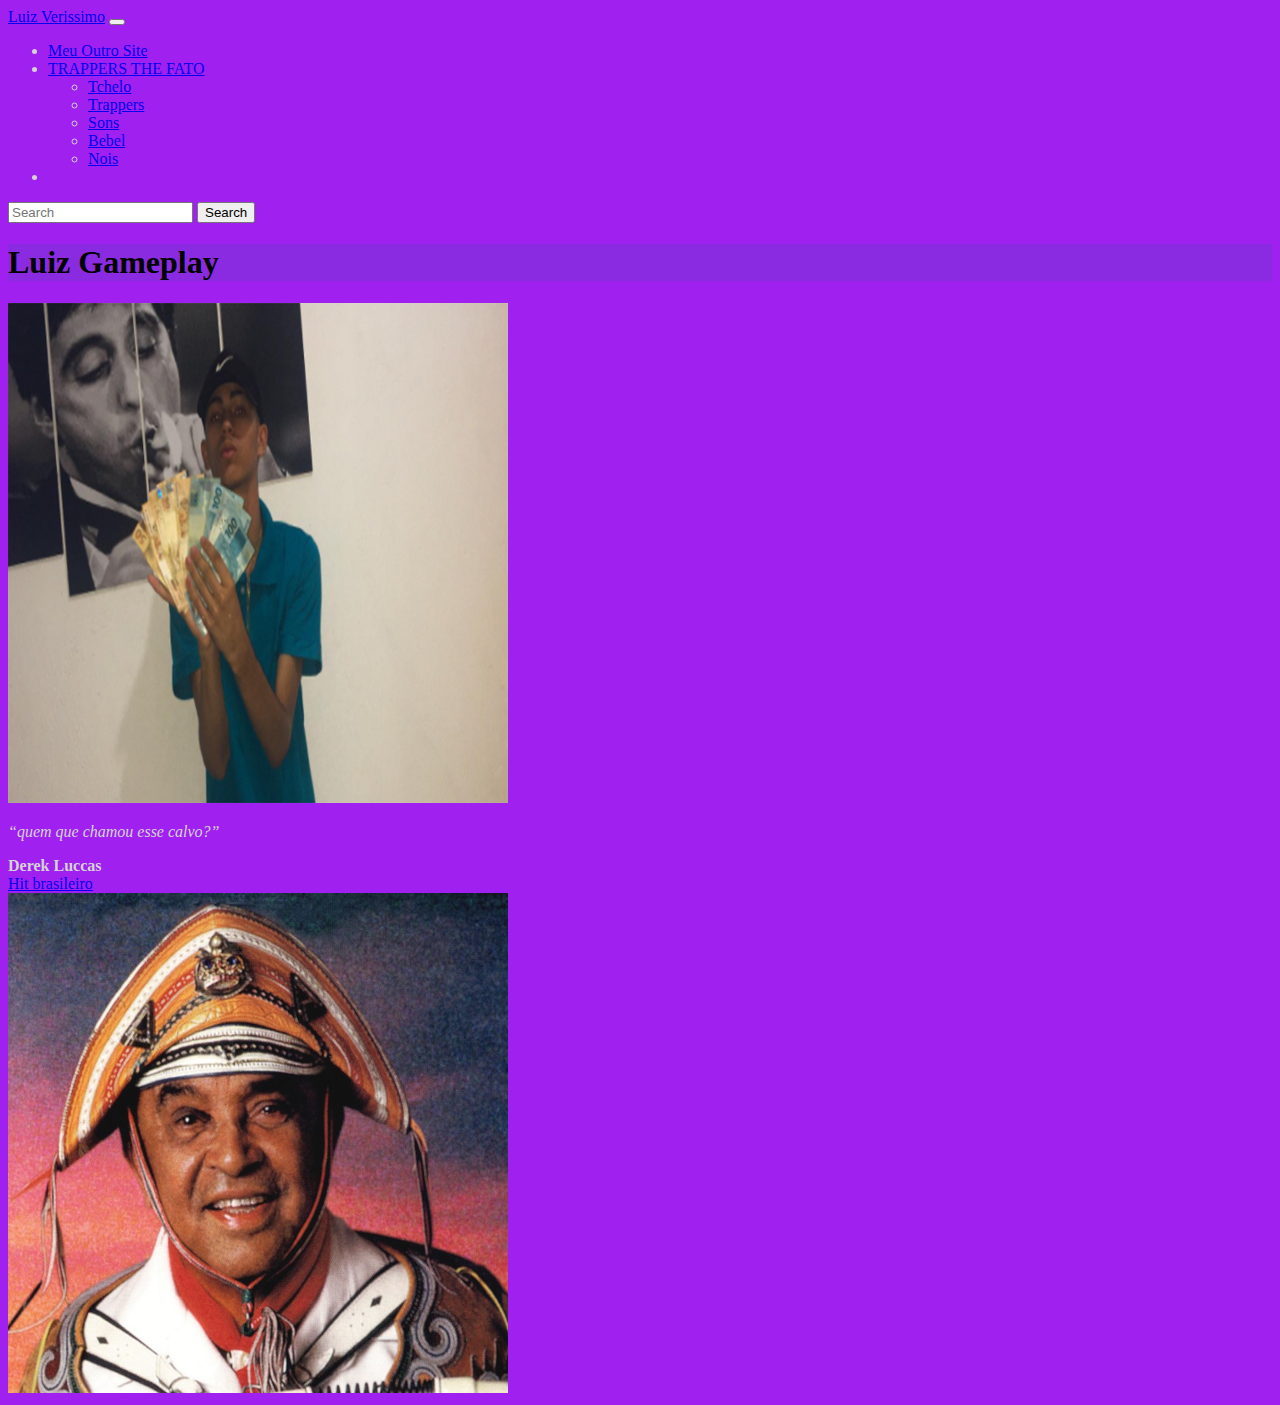
<file: index.html>
<!DOCTYPE html>
<html lang="en">
<head>
    <meta charset="UTF-8">
    <meta http-equiv="X-UA-Compatible" content="IE=edge">
    <meta name="viewport" content="width=device-width, initial-scale=1.0">
    <title>TRAP THE FATO</title>
    <link href="https://cdn.jsdelivr.net/npm/bootstrap@5.3.1/dist/css/bootstrap.min.css" rel="stylesheet" integrity="sha384-4bw+/aepP/YC94hEpVNVgiZdgIC5+VKNBQNGCHeKRQN+PtmoHDEXuppvnDJzQIu9" crossorigin="anonymous">
    <link rel="stylesheet" type="text/css" href="style.css" media="screen" />
    <script src="https://cdn.jsdelivr.net/npm/@popperjs/core@2.11.8/dist/umd/popper.min.js" integrity="sha384-I7E8VVD/ismYTF4hNIPjVp/Zjvgyol6VFvRkX/vR+Vc4jQkC+hVqc2pM8ODewa9r" crossorigin="anonymous"></script>
<script src="https://cdn.jsdelivr.net/npm/bootstrap@5.3.1/dist/js/bootstrap.min.js" integrity="sha384-Rx+T1VzGupg4BHQYs2gCW9It+akI2MM/mndMCy36UVfodzcJcF0GGLxZIzObiEfa" crossorigin="anonymous"></script>
</head>
<body>
    <nav class="navbar navbar-expand-lg bg-body-tertiary">
  <div class="container-fluid">
    <a class="navbar-brand" href="index.html">Luiz Verissimo</a>
    <button class="navbar-toggler" type="button" data-bs-toggle="collapse" data-bs-target="#navbarSupportedContent" aria-controls="navbarSupportedContent" aria-expanded="false" aria-label="Toggle navigation">
      <span class="navbar-toggler-icon"></span>
    </button>
    <div class="collapse navbar-collapse" id="navbarSupportedContent">
      <ul class="navbar-nav me-auto mb-2 mb-lg-0">
       <li class="nav-item">
          <a class="nav-link" href="https://brocasito1.github.io">Meu Outro Site</a>
        </li>
        <li class="nav-item dropdown">
          <a class="nav-link dropdown-toggle" href="#" role="button" data-bs-toggle="dropdown" aria-expanded="false">
            TRAPPERS THE FATO
          </a>
          <ul class="dropdown-menu">
            <li><a class="dropdown-item" href="sessao1.html">Tchelo</a></li>
            <li><a class="dropdown-item" href="sessao2.html">Trappers</a></li>
            <li><a class="dropdown-item" href="sessao3.html">Sons</a></li>
            <li><a class="dropdown-item" href="sessao4.html">Bebel</a></li>
            <li><a class="dropdown-item" href="sessao5.html">Nois</a></li>
          </ul>
        </li>
        <li class="nav-item">
          <a class="nav-link disabled" aria-disabled="true">
        </li>
      </ul>
      <form class="d-flex" role="search">
        <input class="form-control me-2" type="search" placeholder="Search" aria-label="Search">
        <button class="btn btn-outline-success" type="submit">Search</button>
      </form>
    </div>
  </div>
</nav>
    <h1>Luiz Gameplay</h1>
    <img src="Brocasito.png" alt="Brocasito" width="500" height="500">
    <div class="row">
      <div class="col-4">
        <p>   <i>“quem que chamou esse calvo?”</i> </p><b>Derek Luccas</b>      
      </div>
    </div>
    <div class="row">    
<a href="https://youtu.be/EcboJJgc4FM?si=N4RS9R4WbZVMqmZE">Hit brasileiro</a>
</div>
<div class="row">
<div class="col-4">
<img src="gang.jpeg" alt="Broca armaddo" width="500" height="500">

</div>
</body>
</html>
</file>
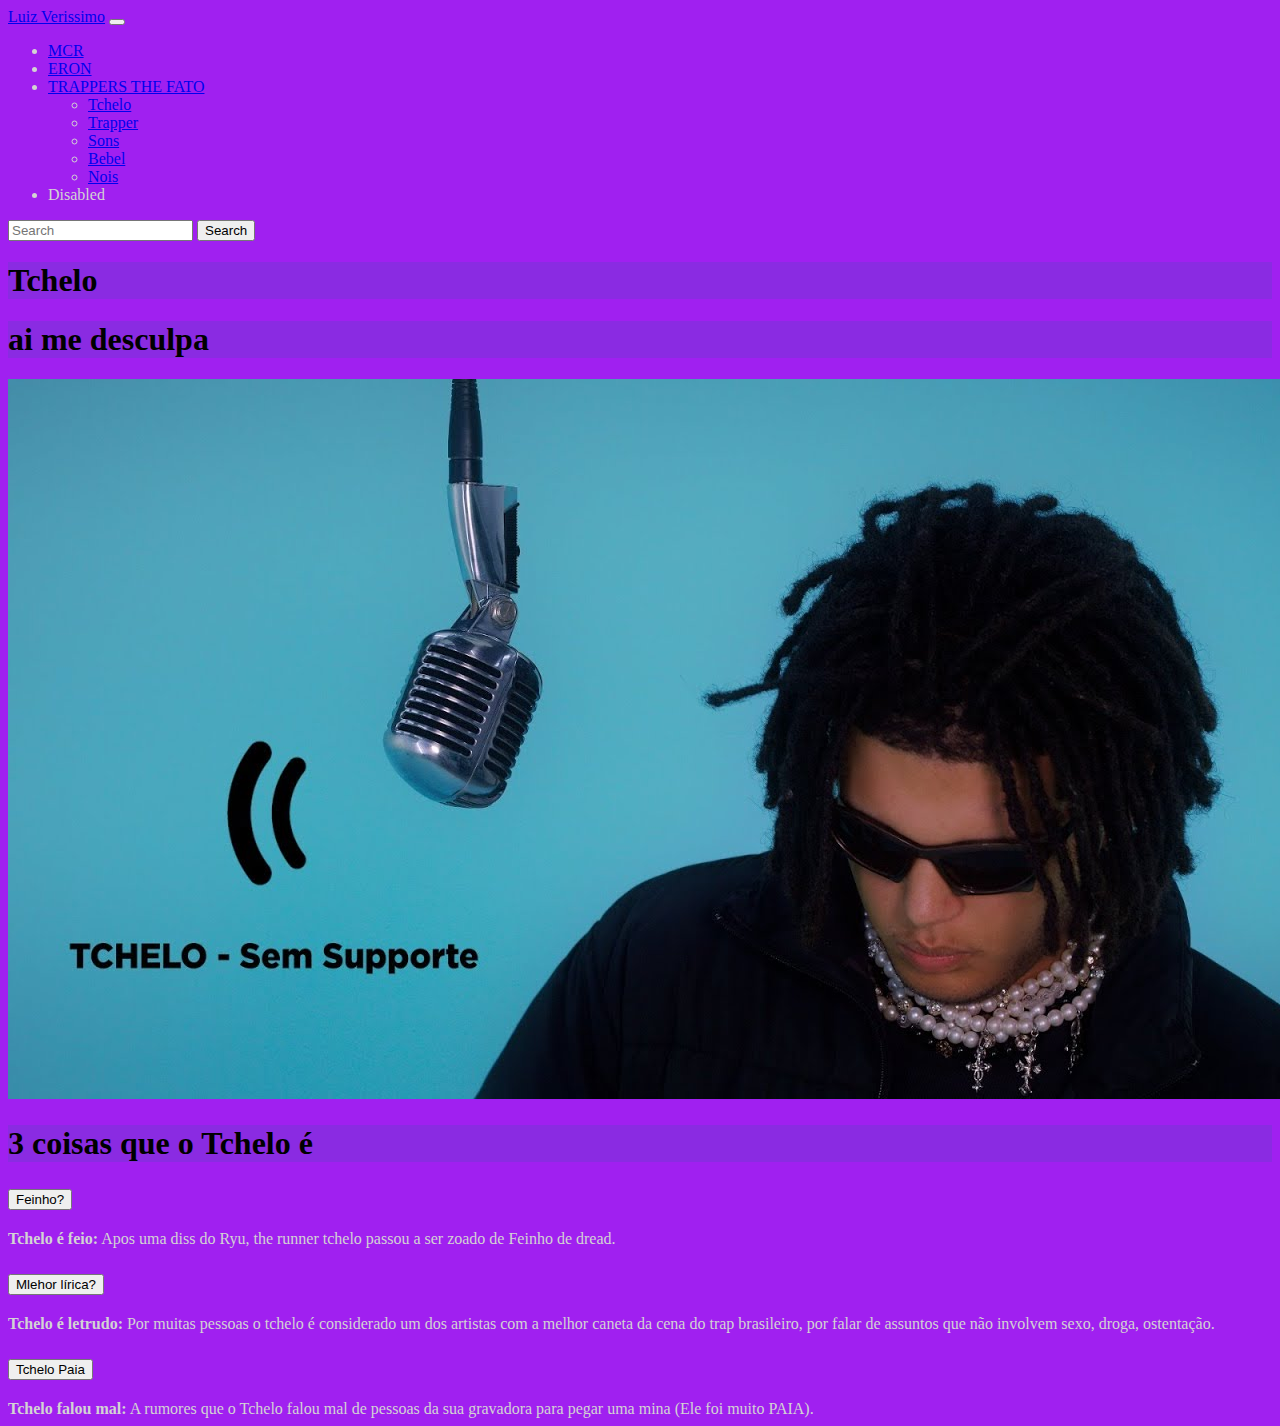
<file: sessao1.html>
<!DOCTYPE html>
<html lang="en">
<head>
    <meta charset="UTF-8">
    <meta name="viewport" content="width=device-width, initial-scale=1.0">
    <title>Sessão 1</title>
    <link href="https://cdn.jsdelivr.net/npm/bootstrap@5.3.1/dist/css/bootstrap.min.css" rel="stylesheet" integrity="sha384-4bw+/aepP/YC94hEpVNVgiZdgIC5+VKNBQNGCHeKRQN+PtmoHDEXuppvnDJzQIu9" crossorigin="anonymous">
    <link rel="stylesheet" type="text/css" href="style.css" media="screen" />
    <script src="https://cdn.jsdelivr.net/npm/@popperjs/core@2.11.8/dist/umd/popper.min.js" integrity="sha384-I7E8VVD/ismYTF4hNIPjVp/Zjvgyol6VFvRkX/vR+Vc4jQkC+hVqc2pM8ODewa9r" crossorigin="anonymous"></script>
<script src="https://cdn.jsdelivr.net/npm/bootstrap@5.3.1/dist/js/bootstrap.min.js" integrity="sha384-Rx+T1VzGupg4BHQYs2gCW9It+akI2MM/mndMCy36UVfodzcJcF0GGLxZIzObiEfa" crossorigin="anonymous"></script>
</head>
<body>
    <nav class="navbar navbar-expand-lg bg-body-tertiary">
        <div class="container-fluid">
          <a class="navbar-brand" href="index.html">Luiz Verissimo</a>
          <button class="navbar-toggler" type="button" data-bs-toggle="collapse" data-bs-target="#navbarSupportedContent" aria-controls="navbarSupportedContent" aria-expanded="false" aria-label="Toggle navigation">
            <span class="navbar-toggler-icon"></span>
          </button>
          <div class="collapse navbar-collapse" id="navbarSupportedContent">
            <ul class="navbar-nav me-auto mb-2 mb-lg-0">
              <li class="nav-item">
                <a class="nav-link active" aria-current="page" href="mcr.html">MCR</a>
              </li>
              <li class="nav-item">
                <a class="nav-link" href="eron.html">ERON</a>
              </li>
              <li class="nav-item dropdown">
                <a class="nav-link dropdown-toggle" href="#" role="button" data-bs-toggle="dropdown" aria-expanded="false">
                  TRAPPERS THE FATO
                </a>
                <ul class="dropdown-menu">
                  <li><a class="dropdown-item" href="sessao1.html">Tchelo</a></li>
                  <li><a class="dropdown-item" href="sessao2.html">Trapper</a></li>
                  <li><a class="dropdown-item" href="sessao3.html">Sons</a></li>
                  <li><a class="dropdown-item" href="sessao4.html">Bebel</a></li>
                  <li><a class="dropdown-item" href="sessao5.html">Nois</a></li>
                </ul>
              </li>
              <li class="nav-item">
                <a class="nav-link disabled" aria-disabled="true">Disabled</a>
              </li>
            </ul>
            <form class="d-flex" role="search">
              <input class="form-control me-2" type="search" placeholder="Search" aria-label="Search">
              <button class="btn btn-outline-success" type="submit">Search</button>
            </form>
          </div>
        </div>
      </nav>
<h1>Tchelo</h1>
<h1>ai me desculpa</h1>
<img src="Tchelo.jpg" alt="ai me desculpa" width="1280" height="720">
<h1>3 coisas que o Tchelo é </h1>
    <div class="accordion" id="accordionExample">
  <div class="accordion-item">
    <h2 class="accordion-header">
      <button class="accordion-button" type="button" data-bs-toggle="collapse" data-bs-target="#collapseOne" aria-expanded="true" aria-controls="collapseOne">
        Feinho?
      </button>
    </h2>
    <div id="collapseOne" class="accordion-collapse collapse show" data-bs-parent="#accordionExample">
      <div class="accordion-body">
        <strong>Tchelo é feio:</strong> Apos uma diss do Ryu, the runner tchelo passou a ser zoado de Feinho de dread.
      </div>
    </div>
  </div>
  <div class="accordion-item">
    <h2 class="accordion-header">
      <button class="accordion-button collapsed" type="button" data-bs-toggle="collapse" data-bs-target="#collapseTwo" aria-expanded="false" aria-controls="collapseTwo">
        Mlehor lírica?
      </button>
    </h2>
    <div id="collapseTwo" class="accordion-collapse collapse" data-bs-parent="#accordionExample">
      <div class="accordion-body">
        <strong>Tchelo é letrudo:</strong> Por muitas pessoas o tchelo é considerado um dos artistas com a melhor caneta da cena do trap brasileiro, por falar de assuntos que não involvem sexo, droga, ostentação.
      </div>
    </div>
  </div>
  <div class="accordion-item">
    <h2 class="accordion-header">
      <button class="accordion-button collapsed" type="button" data-bs-toggle="collapse" data-bs-target="#collapseThree" aria-expanded="false" aria-controls="collapseThree">
        Tchelo Paia
      </button>
    </h2>
    <div id="collapseThree" class="accordion-collapse collapse" data-bs-parent="#accordionExample">
      <div class="accordion-body">
        <strong>Tchelo falou mal:</strong> A rumores que o Tchelo falou mal de pessoas da sua gravadora para pegar uma mina (Ele foi muito PAIA).
      </div>
    </div>
  </div>
</div>
  
</body>
</html>
</file>
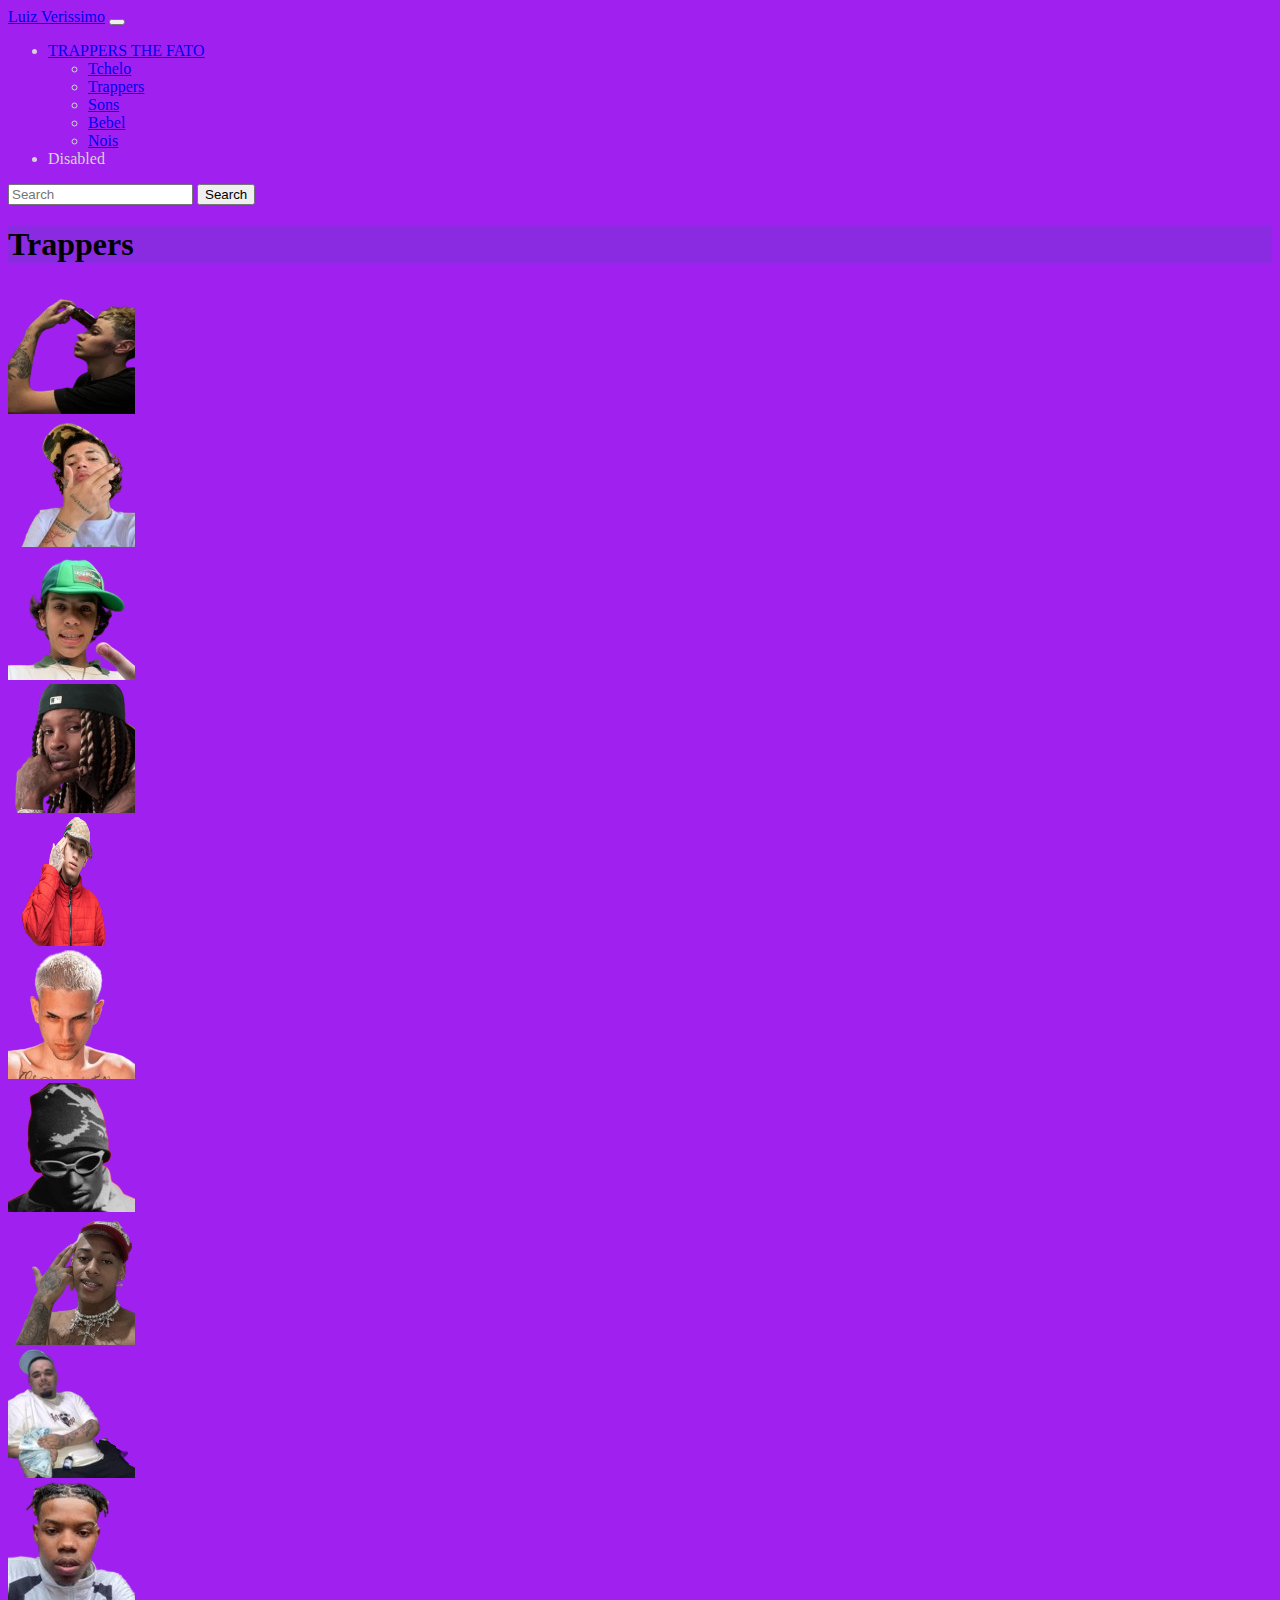
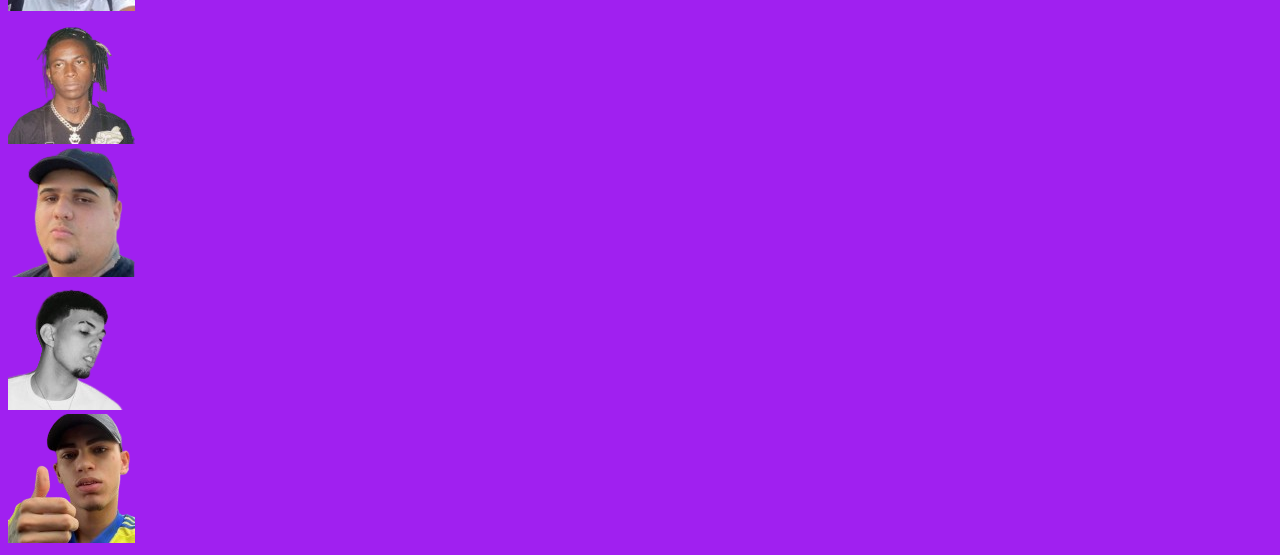
<file: sessao2.html>
<!DOCTYPE html>
<html lang="en">
<head>
    <meta charset="UTF-8">
    <meta name="viewport" content="width=device-width, initial-scale=1.0">
    <title>Sessão 2</title>
    <link href="https://cdn.jsdelivr.net/npm/bootstrap@5.3.1/dist/css/bootstrap.min.css" rel="stylesheet" integrity="sha384-4bw+/aepP/YC94hEpVNVgiZdgIC5+VKNBQNGCHeKRQN+PtmoHDEXuppvnDJzQIu9" crossorigin="anonymous">
    <link rel="stylesheet" type="text/css" href="style.css" media="screen" />
    <script src="https://cdn.jsdelivr.net/npm/@popperjs/core@2.11.8/dist/umd/popper.min.js" integrity="sha384-I7E8VVD/ismYTF4hNIPjVp/Zjvgyol6VFvRkX/vR+Vc4jQkC+hVqc2pM8ODewa9r" crossorigin="anonymous"></script>
<script src="https://cdn.jsdelivr.net/npm/bootstrap@5.3.1/dist/js/bootstrap.min.js" integrity="sha384-Rx+T1VzGupg4BHQYs2gCW9It+akI2MM/mndMCy36UVfodzcJcF0GGLxZIzObiEfa" crossorigin="anonymous"></script>
</head>
<body>
    <nav class="navbar navbar-expand-lg bg-body-tertiary">
        <div class="container-fluid">
          <a class="navbar-brand" href="index.html">Luiz Verissimo</a>
          <button class="navbar-toggler" type="button" data-bs-toggle="collapse" data-bs-target="#navbarSupportedContent" aria-controls="navbarSupportedContent" aria-expanded="false" aria-label="Toggle navigation">
            <span class="navbar-toggler-icon"></span>
          </button>
          <div class="collapse navbar-collapse" id="navbarSupportedContent">
            <ul class="navbar-nav me-auto mb-2 mb-lg-0">
        <li class="nav-item dropdown">
                <a class="nav-link dropdown-toggle" href="#" role="button" data-bs-toggle="dropdown" aria-expanded="false">
                  TRAPPERS THE FATO    
                </a>
                <ul class="dropdown-menu">
                  <li><a class="dropdown-item" href="sessao1.html">Tchelo</a></li>
                  <li><a class="dropdown-item" href="sessao2.html">Trappers</a></li>
                  <li><a class="dropdown-item" href="sessao3.html">Sons</a></li>
                  <li><a class="dropdown-item" href="sessao4.html">Bebel</a></li>
                  <li><a class="dropdown-item" href="sessao5.html">Nois</a></li>
                </ul>
              </li>
              <li class="nav-item">
                <a class="nav-link disabled" aria-disabled="true">Disabled</a>
              </li>
            </ul>
            <form class="d-flex" role="search">
              <input class="form-control me-2" type="search" placeholder="Search" aria-label="Search">
              <button class="btn btn-outline-success" type="submit">Search</button>
            </form>
          </div>
        </div>
      </nav>
<h1 class="text-center">Trappers</h1>
<div class="container text-center py-5">
  <div class="row gy-5">
    <div class="col-2 py-0 my-0">
      <img src="Ak.png" alt="bola2">
    </div>
    <div class="col-2 py-0 my-0">
      <img src="Akao.png" alt="bola3">
    </div>
    <div class="col-2">

      </div>
    <div class="col-2 py-0 my-0">
        <img src="Baby.png" alt="bola4">
      </div>
    <div class="col-2 py-0 my-0">
        <img src="Von.png" alt="bola5">
    </div>  
  </div>
  <div class="row gy-5">
    <div class="col-1">

    </div>
    <div class="col-2 py-0 my-0">
      <img src="brocasito2.png" width="127" height="129">
    </div>
    <div class="col-2 py-0 my-0">
      <img src="Vetin.png " alt="bola7">
    </div>
    <div class="col-2 py-0 my-0">
        <img src="Derek 1.png" alt="bola8">
      </div>
    <div class="col-2 py-0 my-0">
        <img src="Lh.png" alt="bola9">
    </div>  
  </div> 
  <div class="row gy-5">
    <div class="col-2 py-0 my-0">

    </div>
    <div class="col-2 py-0 my-0">
      <img src="Lucas.png" alt="bola10">
    </div>
    <div class="col-2 py-0 my-0">
      <img src="Lx.png" alt="bola11">
    </div>
    <div class="col-2 py-0 my-0">
        <img src="Vino.png" alt="bola12">
      </div>
  </div>
  <div class="row gy-5">
    <div class="col-3 py-0 my-0">

    </div>
    <div class="col-2 py-0 my-0">
      <img src="OG.png" alt="bola13">
    </div>
    <div class="col-2 py-0 my-0">
      <img src="Ryu 1.png" alt="bola14">
    </div>
  </div>
  <div class="row gy-5">
    <div class="col-4 py-0 my-0">

    </div>
    <div class="col-2 py-0 my-0">
      <img src="Broca 1.png" alt="bola1">
    </div>
  </div>     
</div>

</body>
</html>
</file>
<file: style.css>
body
{
  background-color: #A020F0;
color: #D3D3D3;
  

}

h1
{
  background-color: #8A2BE2;
  color: #000000;
}
</file>
